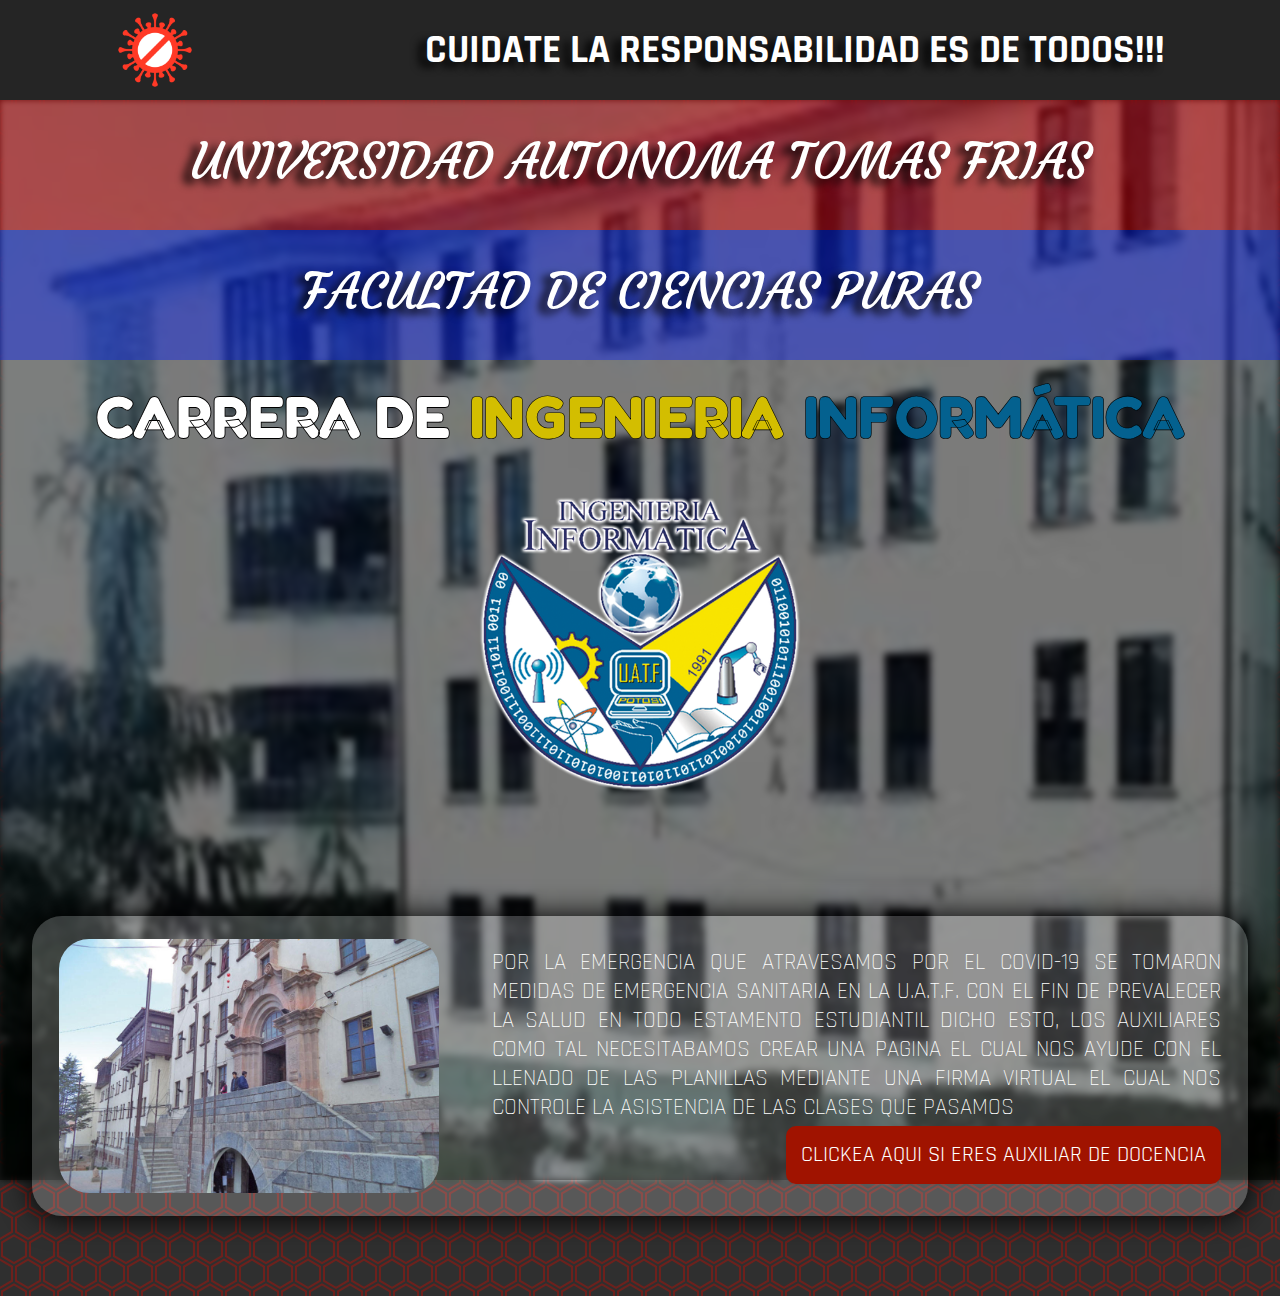
<file: index.html>
<!DOCTYPE html>
<html lang="en">
<head>
    <meta charset="UTF-8">
    <meta name="viewport" content="width=device-width, initial-scale=1.0">
    <title>INGENIERIA INFORMATICA</title>
    <link rel="stylesheet" href="./stilo.css">
    <link href="https://fonts.googleapis.com/css2?family=Rajdhani:wght@600&display=swap" rel="stylesheet">
    <link href="https://fonts.googleapis.com/css2?family=Courgette&display=swap" rel="stylesheet">
    <link href="https://fonts.googleapis.com/css2?family=Fredoka+One&display=swap" rel="stylesheet">
    <link rel="stylesheet" href="https://use.fontawesome.com/releases/v5.14.0/css/all.css" integrity="sha384-HzLeBuhoNPvSl5KYnjx0BT+WB0QEEqLprO+NBkkk5gbc67FTaL7XIGa2w1L0Xbgc" crossorigin="anonymous">
</head>
<body>
    <header>
        <nav>
            <img src="source/img/COVID.png" alt="">
            <h1>CUIDATE LA RESPONSABILIDAD ES DE TODOS!!!</h1>
        </nav>
    </header>
    <div id="back">
        <h1></h1>
        <img src="./source/img/carrerauno.jfif" alt="">
    </div>
    <section class="center">
        <h1 class="tex1">UNIVERSIDAD AUTONOMA TOMAS FRIAS</h1>
        <h1 class="tex2">FACULTAD DE CIENCIAS PURAS</h1>
        <div class="inge">
            <h1 class="tex3">CARRERA DE </h1>
            <h1 class="tex4">INGENIERIA </h1>
            <h1 class="tex5">INFORMÁTICA</h1>
        </div>
        <img src="./source/img/carrera.png">
    </section>
    <section class="auxiliares">
        <article>
            <img src="./source/img/auc-d.jpg">
            <div>
                <h3>
                    POR LA EMERGENCIA QUE ATRAVESAMOS POR EL COVID-19 SE TOMARON MEDIDAS DE EMERGENCIA
                    SANITARIA EN LA U.A.T.F. CON EL FIN DE PREVALECER LA SALUD EN TODO ESTAMENTO ESTUDIANTIL 
                    DICHO ESTO, LOS AUXILIARES COMO TAL NECESITABAMOS CREAR UNA PAGINA EL CUAL NOS AYUDE
                    CON EL LLENADO DE LAS PLANILLAS MEDIANTE UNA FIRMA VIRTUAL EL CUAL NOS CONTROLE LA
                    ASISTENCIA DE LAS CLASES QUE PASAMOS                     
                </h3>
                <a href="./source/login_user/ingreso.html">CLICKEA AQUI SI ERES AUXILIAR DE DOCENCIA</a>
            </div>
        </article>
    </section>
    <footer>
    </footer>
</body>
</html>
</file>
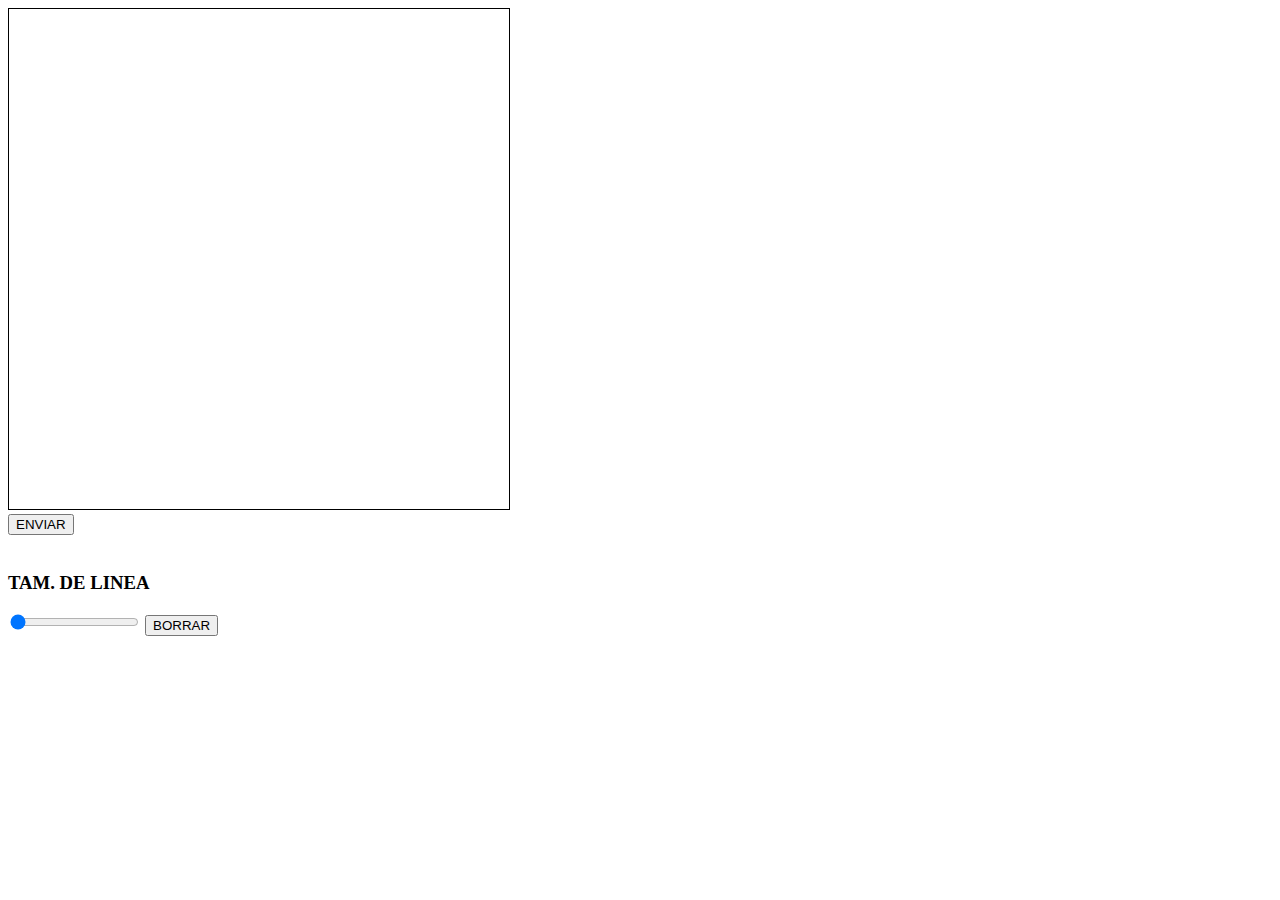
<file: source/firma/Registro.html>
<!DOCTYPE html>
<html lang="en">
<head>
    <meta charset="UTF-8">
    <meta name="viewport" content="width=device-width, initial-scale=1.0">
    <title>REGISTRO</title>
    <link rel="stylesheet" href="estilo_registro.css">
</head>
<body>
    <form action="../logs_php/login.php" method="POST">
        <canvas id="canvas" width="500" height="500"></canvas>
        <br>
        <input type="submit" value="ENVIAR">
    </form>
    <br>
    <h3>TAM. DE LINEA</h3>
    <input type="range" id="grosor" oninput="fgrosor(this.value);" min="1" max="5" value="1">
    <input type="button" id="Borrar" value="BORRAR">
    <script src="logica.js"></script>
</body>
</html>
</file>
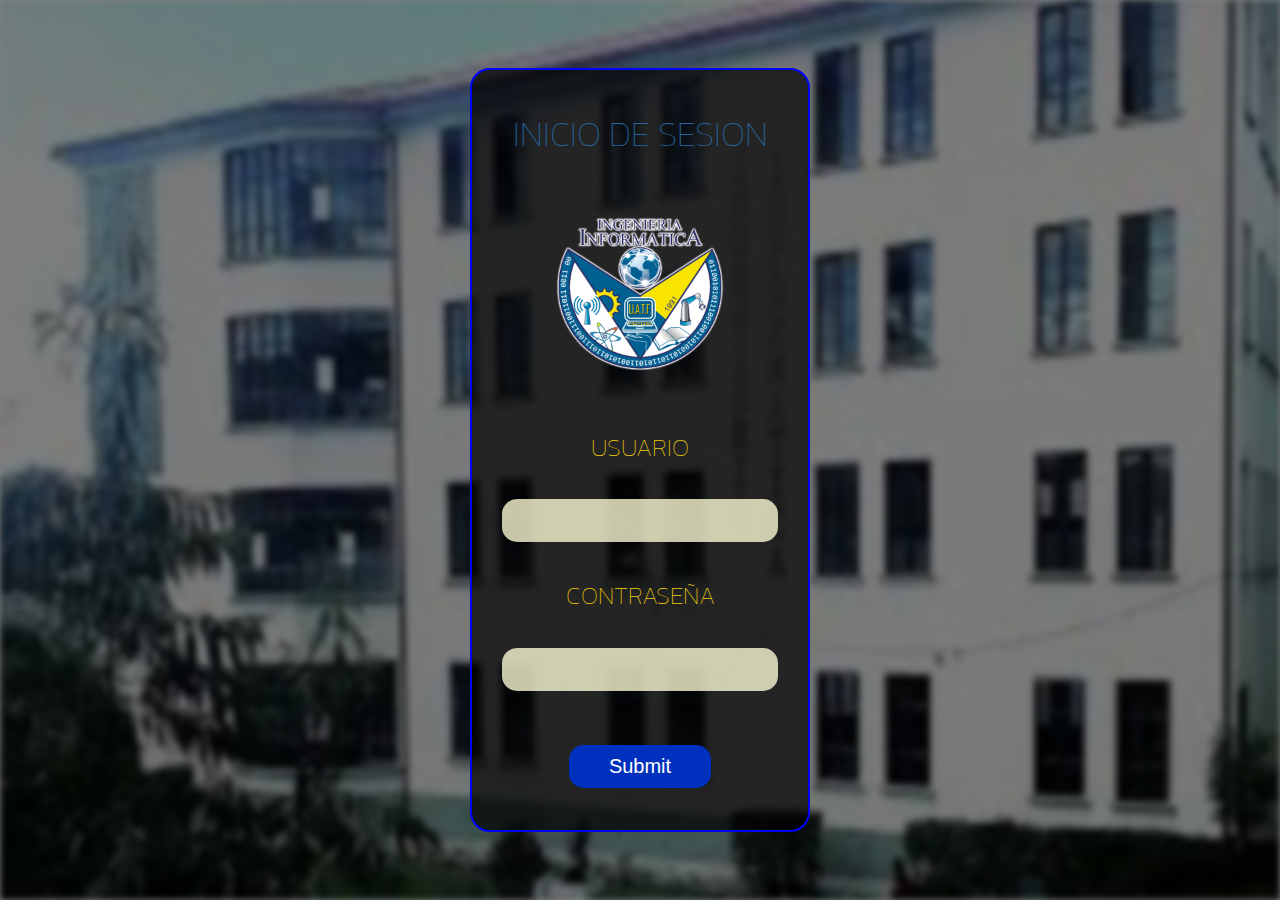
<file: source/login_user/ingreso.html>
<!DOCTYPE html>
<html lang="en">
<head>
    <meta charset="UTF-8">
    <meta name="viewport" content="width=device-width, initial-scale=1.0">
    <title>INICIA SESION</title>
    <link rel="stylesheet" href="estilo.css">
    <link href="https://fonts.googleapis.com/css2?family=Comfortaa:wght@700&display=swap" rel="stylesheet">
    <link href="https://fonts.googleapis.com/css2?family=Kanit:wght@700&display=swap" rel="stylesheet">
</head>
<body>
    <div id="back">
        <h1></h1>
        <img src="../img/carrerauno.jfif" alt="">
    </div>
    <div class="log">
        <form action="" method="POST">
            <h1>INICIO DE SESION</h1>
            <img src="../img/carrera.png" alt="">
            <h3>USUARIO</h3>
            <input type="text" id="texto">
            <h3>CONTRASEÑA</h3>
            <input type="password" id="contraseña">
            <input type="submit" id="button1">
        </form>
    </div>
</body>
</html>
</file>
<file: stilo.css>
*{
    margin: 0px;
    padding: 0px;
}
header{
    height: 100px;
    font-family: 'Rajdhani', sans-serif;
}
body{
    background-color: #2f2f2f;
background-image: url("data:image/svg+xml,%3Csvg xmlns='http://www.w3.org/2000/svg' width='28' height='49' viewBox='0 0 28 49'%3E%3Cg fill-rule='evenodd'%3E%3Cg id='hexagons' fill='%23ca0a01' fill-opacity='0.4' fill-rule='nonzero'%3E%3Cpath d='M13.99 9.25l13 7.5v15l-13 7.5L1 31.75v-15l12.99-7.5zM3 17.9v12.7l10.99 6.34 11-6.35V17.9l-11-6.34L3 17.9zM0 15l12.98-7.5V0h-2v6.35L0 12.69v2.3zm0 18.5L12.98 41v8h-2v-6.85L0 35.81v-2.3zM15 0v7.5L27.99 15H28v-2.31h-.01L17 6.35V0h-2zm0 49v-8l12.99-7.5H28v2.31h-.01L17 42.15V49h-2z'/%3E%3C/g%3E%3C/g%3E%3C/svg%3E");
}
header nav{
    background-color: #252525;
    display: flex;
    justify-content: space-around;
    align-items: center;
    height: 100%;
    width: 100%;
}
header h1{
    font-size: 40px;
    color: white;
    text-shadow: -8px 5px 8px rgba(0, 0, 0);
}
header nav img{
    width:80px;
    animation: mover 2s infinite;
}
@keyframes mover{
    0%{
        transform: translateX(0px) rotateZ(0deg);
    }
    50%{
        transform: translateX(120px) rotateZ(90deg);
    }
    100%{
        transform: translateX(0px) rotateZ(0deg);
    }
}
.center{
    display: flex;
    flex-direction: column;
    align-items: center;
    justify-content: space-around;
}
.center img{
    width: 30%;
    animation: anim_img 1.5s infinite;
}
@keyframes anim_img{
    0%{
        transform: scaleX(0);
    }
    50%{
        transform: scaleX(1);
    }
    100%{
        transform: scaleX(0);
    }
}
#back img{
    filter: blur(3px);
    position: absolute;   
    width: 100%;
    height: 120%;
    z-index: -10;
}
#back h1{
    background-color: rgba(0, 0, 0, 0.5);
    position: absolute;
    z-index: -5;
    width: 100%;
    height: 120%;
}
.tex1{
    background-color: rgba(255, 0, 0, 0.4);
    width: 100%;
    height: 100px;
    text-align: center;
    padding-top:30px ;
    font-family: 'Courgette', cursive;
    font-size: 50px;
    font-weight: 100;
    color: white;
    text-shadow: -8px 5px 8px rgba(0, 0, 0);
}
.tex2{
    background-color: rgba(0, 26, 255, 0.4);
    width: 100%;
    height: 100px;
    text-align: center;
    padding-top:30px ;
    font-family: 'Courgette', cursive;
    font-size: 50px;
    font-weight: 100;
    margin-bottom: 20px;
    color: white;
    text-shadow: -8px 5px 8px rgba(0, 0, 0);
}
.tex3{
    font-family: 'Fredoka One', cursive;
    color: #ffffff;
    -webkit-text-stroke: 0.9px black;
    font-size: 60px;
    font-weight: bold;
    animation: color 3.5s infinite;
}
@keyframes color{
    0%{
        color: white;
    }
    50%{
        color: #d3be00;
    }
    90%{
        color: #04618f;
    }
    100%{
        color: white;
    }
}
.tex4{
    font-family: 'Fredoka One', cursive;
    color: #d3be00;
    -webkit-text-stroke: 0.6px black;
    font-size: 60px;
    font-weight: bold;
    margin: 0px 20px;
    animation: color1 3.5s infinite;
}
@keyframes color1{
    0%{
        color: #d3be00;
    }
    50%{
        color: #04618f;
    }
    90%{
        color: white;
    }
    100%{
        color: #d3be00;
    }
}
.tex5{
    font-family: 'Fredoka One', cursive;
    color: #04618f;
    -webkit-text-stroke: 0.6px black;
    font-size: 60px;
    font-weight: bold;
    animation: color2 3.5s infinite;
}
@keyframes color2{
    0%{
        color: #04618f;
    }
    50%{
        color: white;
    }
    90%{
        color: #d3be00;
    }
    100%{
        color: #04618f;
    }
}
.inge{
    display: flex;
    width: 100%;
    justify-content: center;
    align-items: center;
}
.auxiliares{
    background-color: rgba(255, 255, 255, 0.199);
    display: flex;
    width: 95%;
    height: 300px;
    margin: 80px auto;
    border-radius: 30px;
    box-shadow: 0px 0px 30px 1px rgb(0, 0, 0);
}
.auxiliares img{
    width: 380px;
    border-radius: 30px;
}

.auxiliares article div{
    width: 60%;
    height: 80%;
    display: flex;
    flex-direction: column;
    align-items: flex-end;
    justify-content: space-around;
}

.auxiliares article div a{
    text-decoration:none;
    background-color: rgb(160, 19, 0);
    color: white;
    padding: 15px;
    border-radius: 10px;
    font-family: 'Rajdhani', sans-serif;
    font-size: 22px;
    transition: background-color 0.5s ease-in-out;
}

.auxiliares article div a:hover{
    background-color: rgb(13, 28, 168);
}

.auxiliares article div  h3{
    text-align: justify;
    color: rgb(255, 255, 255);
    font-family: 'Rajdhani', sans-serif;
    font-weight: 300;
    font-size: 23px;
}

.auxiliares article{
    display: flex;
    justify-content: space-around;
    align-items: center;
}
</file>
<file: source/firma/estilo_registro.css>
#canvas{
    border: 1px solid black;
}
</file>
<file: source/login_user/estilo.css>
*{
    margin: 0px;
    padding: 0px;
}
.log{
    position: absolute;
    display: flex;
    width: 100%;
    height: 100%;
    justify-content: center;
    align-items:center;
}
form{
    background-color: rgba(0, 0, 0, 0.7);
    display: flex;
    flex-direction: column;
    justify-content: space-around;
    align-items: center;
    border-radius: 20px;
    height: 80%;
    width: 20%;
    padding: 20px 40px;
    border: 2px solid blue ;
}
form img{
    width: 200px;
    animation: magen 1s infinite;
}
@keyframes magen{
    0%{
        transform: rotateY(0deg);
    }
    50%{
        transform: rotateY(90deg);
    }
    100%{
        transform: rotateY(0deg);
    }
}
form h3{
    font-family: 'Kanit', sans-serif;
    color: rgb(238, 204, 9);
    font-size: 25px;
    font-weight: 100;
}
form h1{
    font-family: 'Kanit', sans-serif;
    color: rgb(41, 101, 158);
    font-size: 35px;
    font-weight: 100;

}
#back img{
    filter: blur(3px);
    position: absolute;   
    width: 100%;
    height: 100%;
    z-index: -10;
}
#back h1{
    background-color: rgba(0, 0, 0, 0.5);
    position: absolute;
    z-index: -5;
    width: 100%;
    height: 100%;
}
#texto{
    font-size: 20px;
    width: 100%;
    padding: 10px;
    border-radius: 15px;
    border: 0px;
    background-color: rgba(255, 254, 215, 0.781);
    outline: none;
    text-align: center;
}
#contraseña{
    font-size: 20px;
    width: 100%;
    padding: 10px;
    border-radius: 15px;
    border: 0px;
    background-color: rgba(255, 254, 215, 0.781);
    outline: none;
    text-align: center;
}
#button1{
    border: 0px;
    font-size: 20px;
    padding: 10px 40px;
    margin: 20px 0px 5px 0px;
    border-radius: 15px;
    font-weight: 300;
    color: white;
    background-color: rgb(0, 48, 190);
    transition: background-color 0.1s ease-in;
    outline: none;
}
#button1:hover{
    background-color: rgb(150, 12, 12);
}
</file>
